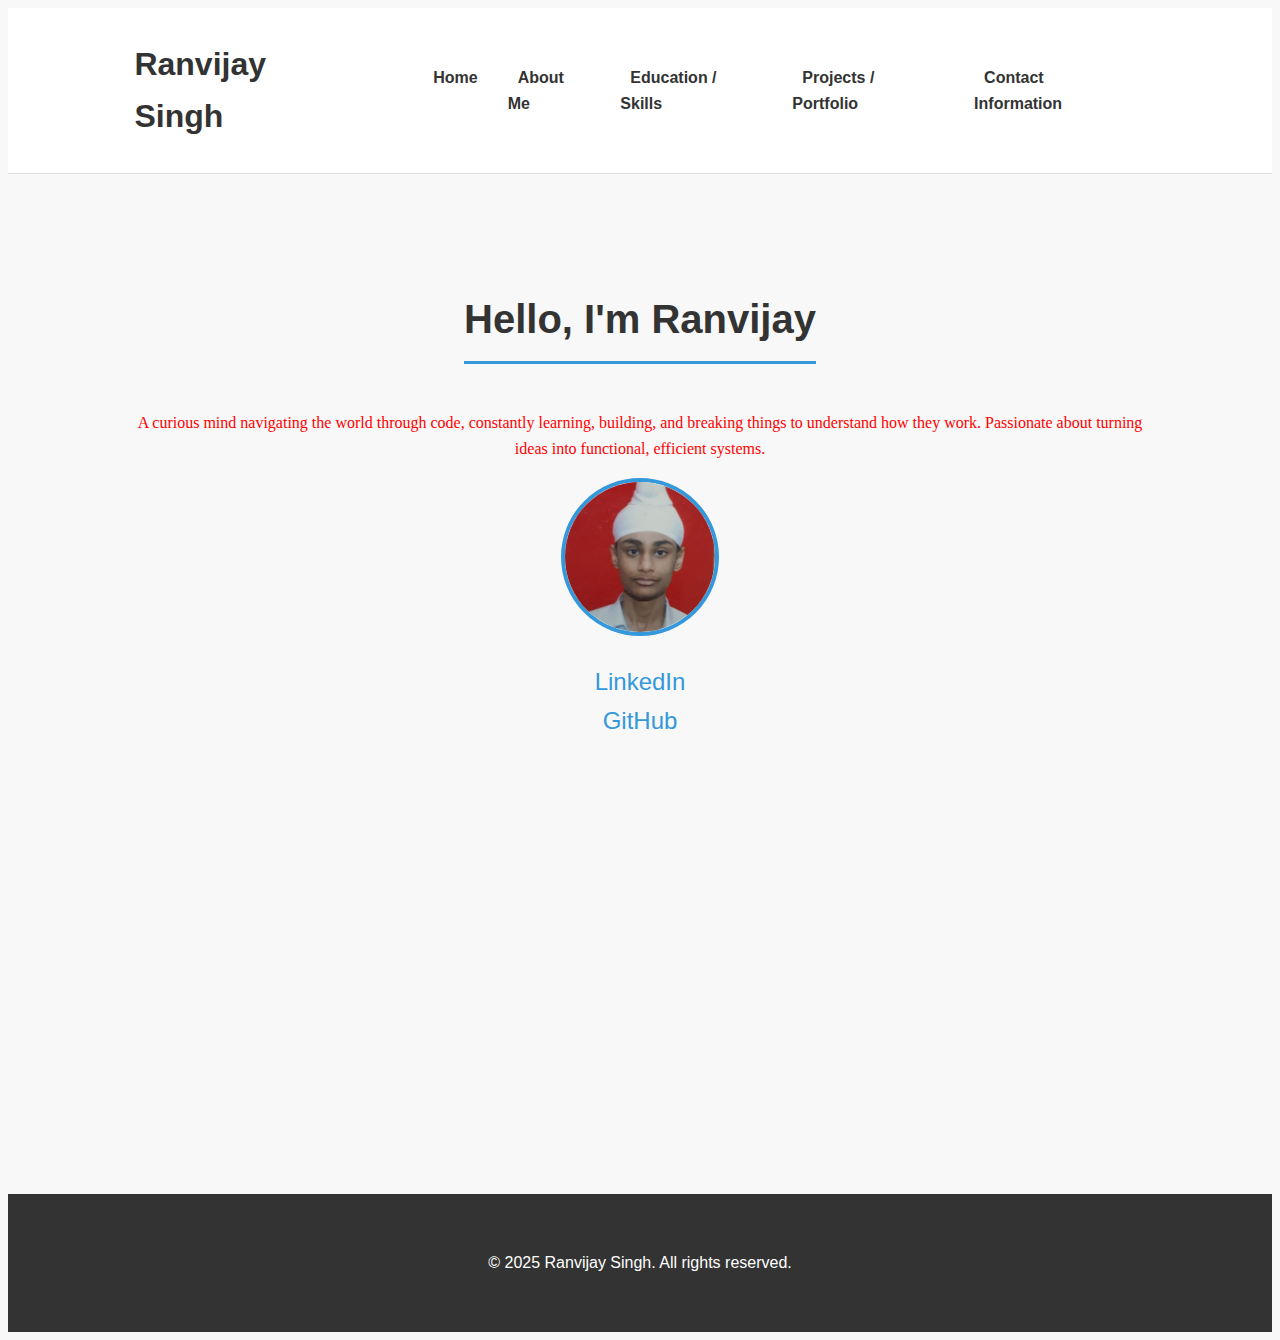
<file: index.html>
<!DOCTYPE html>
<html>
<head>
    <meta charset="UTF-8">
    <title>Port Folio</title>
    <link rel="stylesheet" href="style.css">
</head>
<body>
    <header>
        <nav>
            <h1><a href="index.html">Ranvijay Singh</a></h1>
            <ul>
                <li><a href="index.html">Home</a></li>
                <li><a href="about.html">About Me</a></li>
                <li><a href="skills.html">Education / Skills</a></li>
                <li><a href="projects.html">Projects / Portfolio</a></li>
                <li><a href="contact.html">Contact Information</a></li>
            </ul>
        </nav>
    </header>

    <main>
        <section id="home" class="section">
            <div class="container">
                <h2>Hello, I'm Ranvijay</h2>
                <p><font face="Merriweather" color="red">A curious mind navigating the world through code, constantly learning, building, and breaking things to understand how they work. Passionate about turning ideas into functional, efficient systems.</font></p>
                <img src="profile pic.jpeg" alt="Profile Picture" class="profile-img">
                <div class="social-links">
                    <a href="https://www.linkedin.com/in/ranvijay-singh-587994360/" title="LinkedIn">LinkedIn</a><br>
                    <a href="https://github.com/Ignition258741" title="GitHub">GitHub</a>
                    </div>
            </div>
        </section>
    </main>

    <footer>
        <div class="container">
            <p>&copy; 2025 Ranvijay Singh. All rights reserved.</p>
        </div>
    </footer>
</body>
</html>
</file>
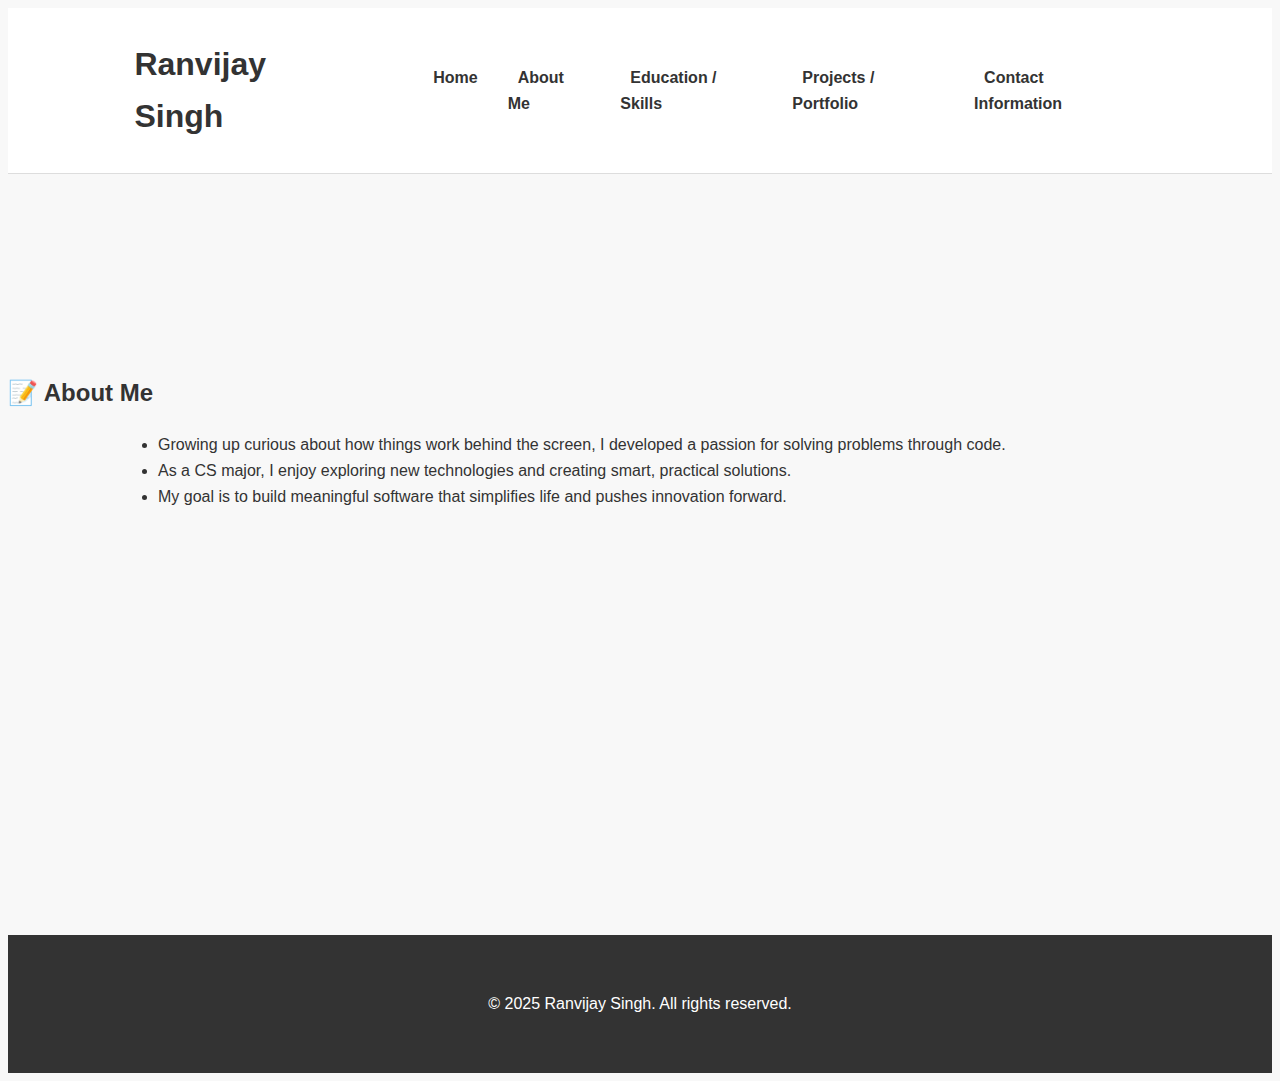
<file: about.html>
<!DOCTYPE html>
<html>
<head>
    <meta charset="UTF-8">
    <meta name="viewport" content="width=device-width, initial-scale=1.0">
    <title>Port Folio</title>
    <link rel="stylesheet" href="style.css">
</head>
<body>

    <header>
        <nav>
            <h1><a href="index.html">Ranvijay Singh</a></h1>
            <ul>
                <li><a href="index.html">Home</a></li>
                <li><a href="about.html">About Me</a></li>
                <li><a href="skills.html">Education / Skills</a></li>
                <li><a href="projects.html">Projects / Portfolio</a></li>
                <li><a href="contact.html">Contact Information</a></li>
            </ul>
        </nav>
    </header>

    <main style="padding-bottom:410px; padding-top:180px;">
                <h2>📝 About Me</h2>
                <ul style="padding-left:150px;"><li class="about_para">Growing up curious about how things work behind the screen, I developed a passion for solving problems through code.</li>
                
                <li class="about_para">As a CS major, I enjoy exploring new technologies and creating smart, practical solutions.</li>
                
                <li class="about_para">My goal is to build meaningful software that simplifies life and pushes innovation forward.</li></ul>
    </main>

    <footer>
        <div class="container">
            <p>&copy; 2025 Ranvijay Singh. All rights reserved.</p>
        </div>
    </footer>

</body>
</html>
</file>
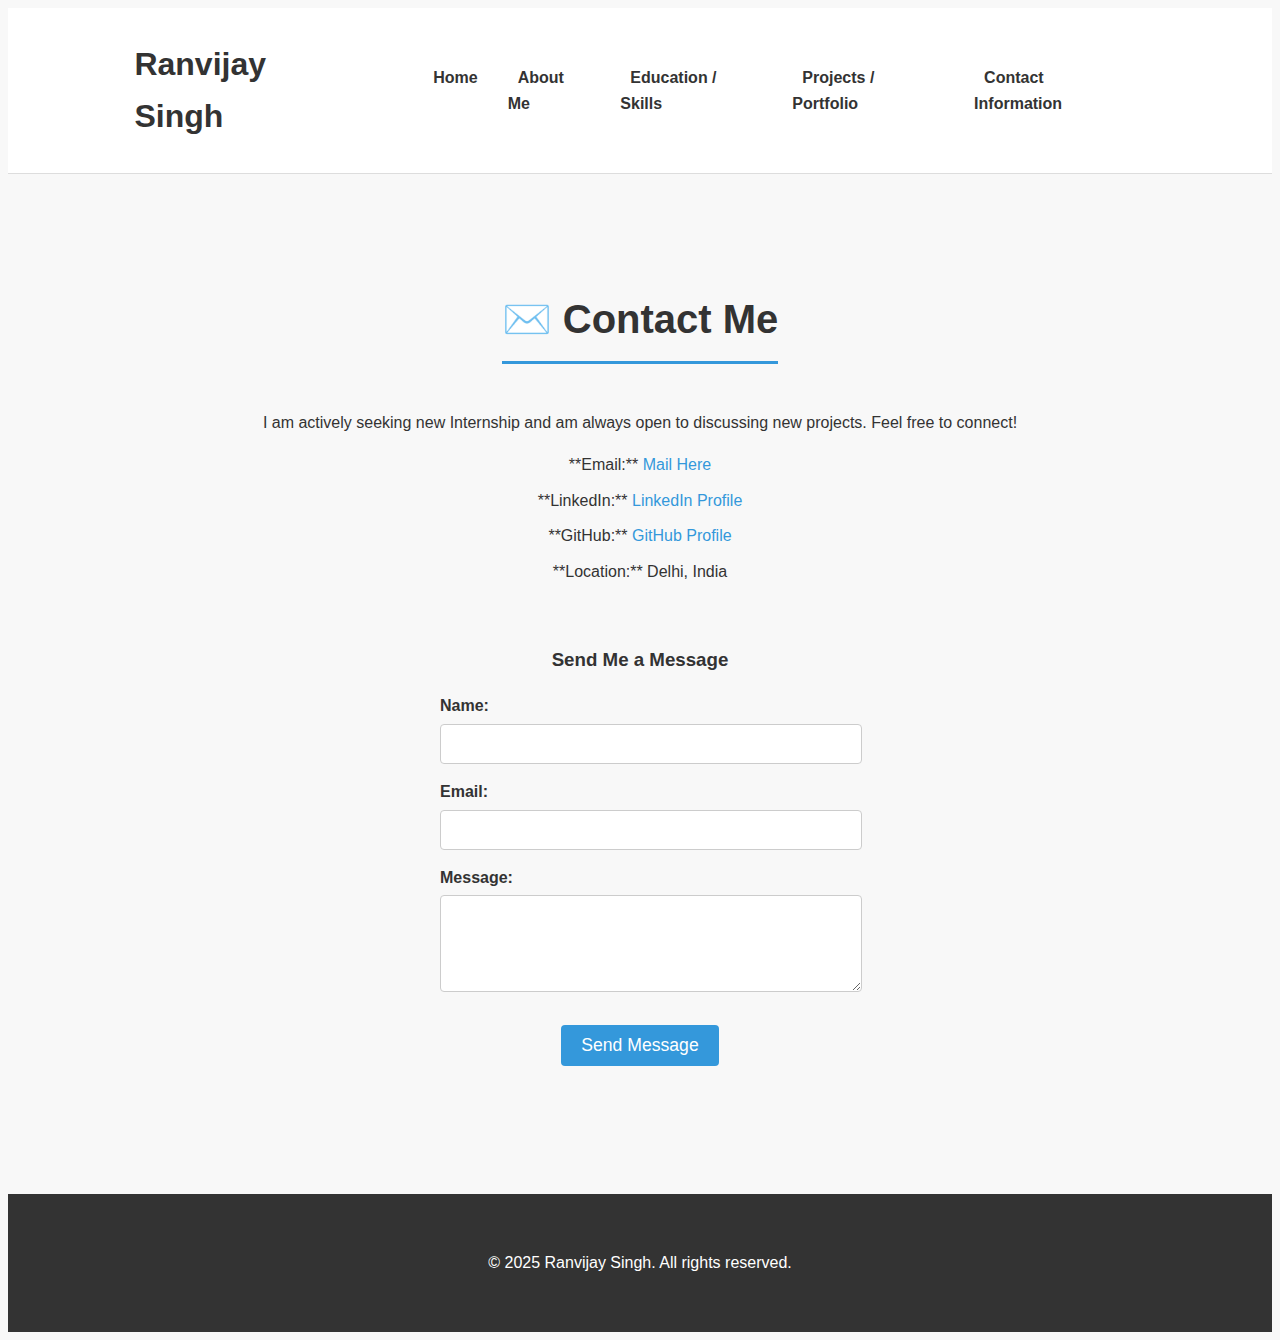
<file: contact.html>
<!DOCTYPE html>
<html>
<head>
    <meta charset="UTF-8">
    <meta name="viewport" content="width=device-width, initial-scale=1.0">
    <title>Port Folio</title>
    <link rel="stylesheet" href="style.css">
</head>
<body>

    <header>
        <nav>
            <h1><a href="index.html">Ranvijay Singh</a></h1>
            <ul>
                <li><a href="index.html">Home</a></li>
                <li><a href="about.html">About Me</a></li>
                <li><a href="skills.html">Education / Skills</a></li>
                <li><a href="projects.html">Projects / Portfolio</a></li>
                <li><a href="contact.html">Contact Information</a></li>
            </ul>
        </nav>
    </header>

    <main>
        <section id="contact" class="section">
            <div class="container">
                <h2>✉️ Contact Me</h2>
                <p>I am actively seeking new Internship and am always open to discussing new projects. Feel free to connect!</p>

                <ul>
                    <li>**Email:** <a href="mailto:ranvijaybharaj33l@gmail.com">Mail Here</a></li>
                    <li>**LinkedIn:** <a href="https://www.linkedin.com/in/ranvijay-singh-587994360/" target="_blank">LinkedIn Profile</a></li>
                    <li>**GitHub:** <a href="https://github.com/Ignition258741" target="_blank">GitHub Profile</a></li>
                    <li>**Location:** Delhi, India</li>
                </ul>

                <br>
                <h3>Send Me a Message</h3>

                <form action="###" method="POST">
                    <div class="form-group">
                        <label for="name">Name:</label>
                        <input type="text" id="name" name="name" required>
                    </div>
                    <div class="form-group">
                        <label for="email">Email:</label>
                        <input type="email" id="email" name="email" required>
                    </div>
                    <div class="form-group">
                        <label for="message">Message:</label>
                        <textarea id="message" name="message" rows="5" required></textarea>
                    </div>
                    <button type="submit">Send Message</button>
                </form>
                
            </div>
        </section>
    </main>

    <footer>
        <div class="container">
            <p>&copy; 2025 Ranvijay Singh. All rights reserved.</p>
        </div>
    </footer>

</body>
</html>
</file>
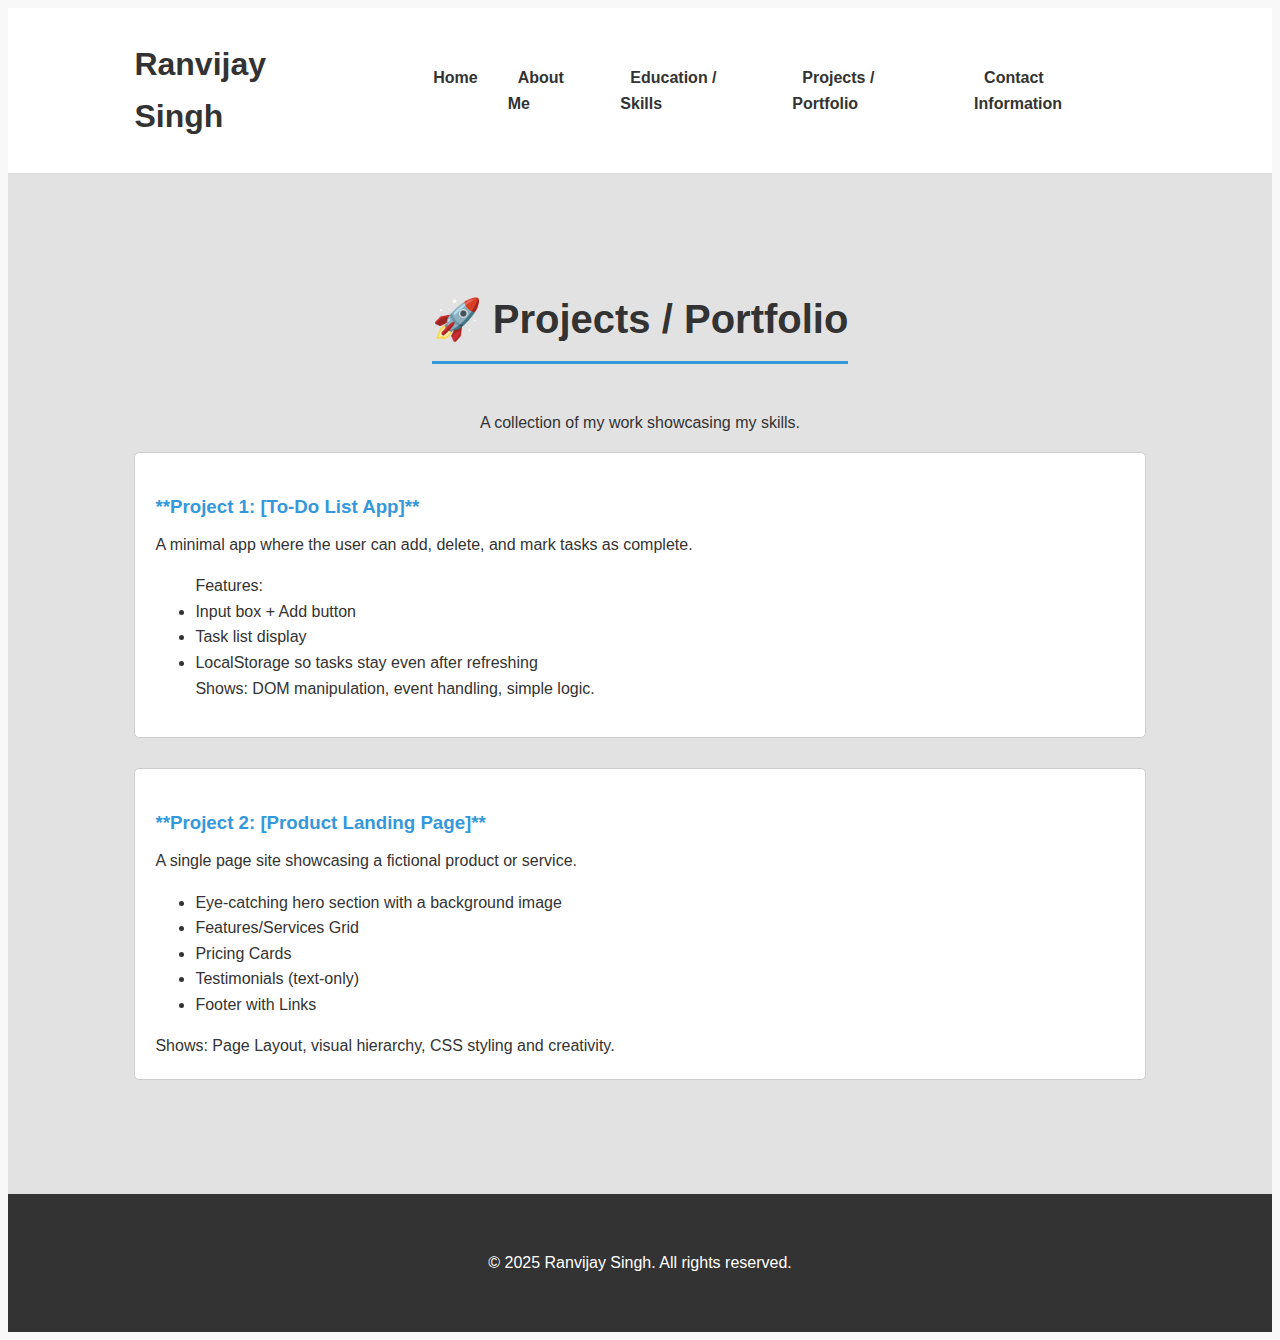
<file: projects.html>
<!DOCTYPE html>
<html lang="en">

<head>
    <meta charset="UTF-8">
    <meta name="viewport" content="width=device-width, initial-scale=1.0">
    <title>Port Folio</title>
    <link rel="stylesheet" href="style.css">
</head>

<body>

    <header>
        <nav>
            <h1><a href="index.html">Ranvijay Singh</a></h1>
            <ul>
                <li><a href="index.html">Home</a></li>
                <li><a href="about.html">About Me</a></li>
                <li><a href="skills.html">Education / Skills</a></li>
                <li><a href="projects.html">Projects / Portfolio</a></li>
                <li><a href="contact.html">Contact Information</a></li>
            </ul>
        </nav>
    </header>

    <main>
        <section id="projects" class="section">
            <div class="container">
                <h2>🚀 Projects / Portfolio</h2>
                <p>A collection of my work showcasing my skills.</p>

                <div class="project-card">
                    <h3>**Project 1: [To-Do List App]**</h3>
                    A minimal app where the user can add, delete, and mark tasks as complete.
                    <ul>Features:
                        <li>Input box + Add button</li>
                        <li>Task list display</li>
                        <li>LocalStorage so tasks stay even after refreshing</li>
                        Shows: DOM manipulation, event handling, simple logic.
                    </ul>
                </div>

                <div class="project-card">
                    <h3>**Project 2: [Product Landing Page]**</h3>
                    A single page site showcasing a fictional product or service.
                    <ul>
                        <li>Eye-catching hero section with a background image</li>
                        <li>Features/Services Grid</li>
                        <li>Pricing Cards</li><li>Testimonials (text-only)</li><li>Footer with Links</li>
                    </ul>
                    Shows: Page Layout, visual hierarchy, CSS styling and creativity.
                </div>
            </div>
        </section>
    </main>

    <footer>
        <div class="container">
            <p>&copy; 2025 Ranvijay Singh. All rights reserved.</p>
        </div>
    </footer>

</body>

</html>
</file>
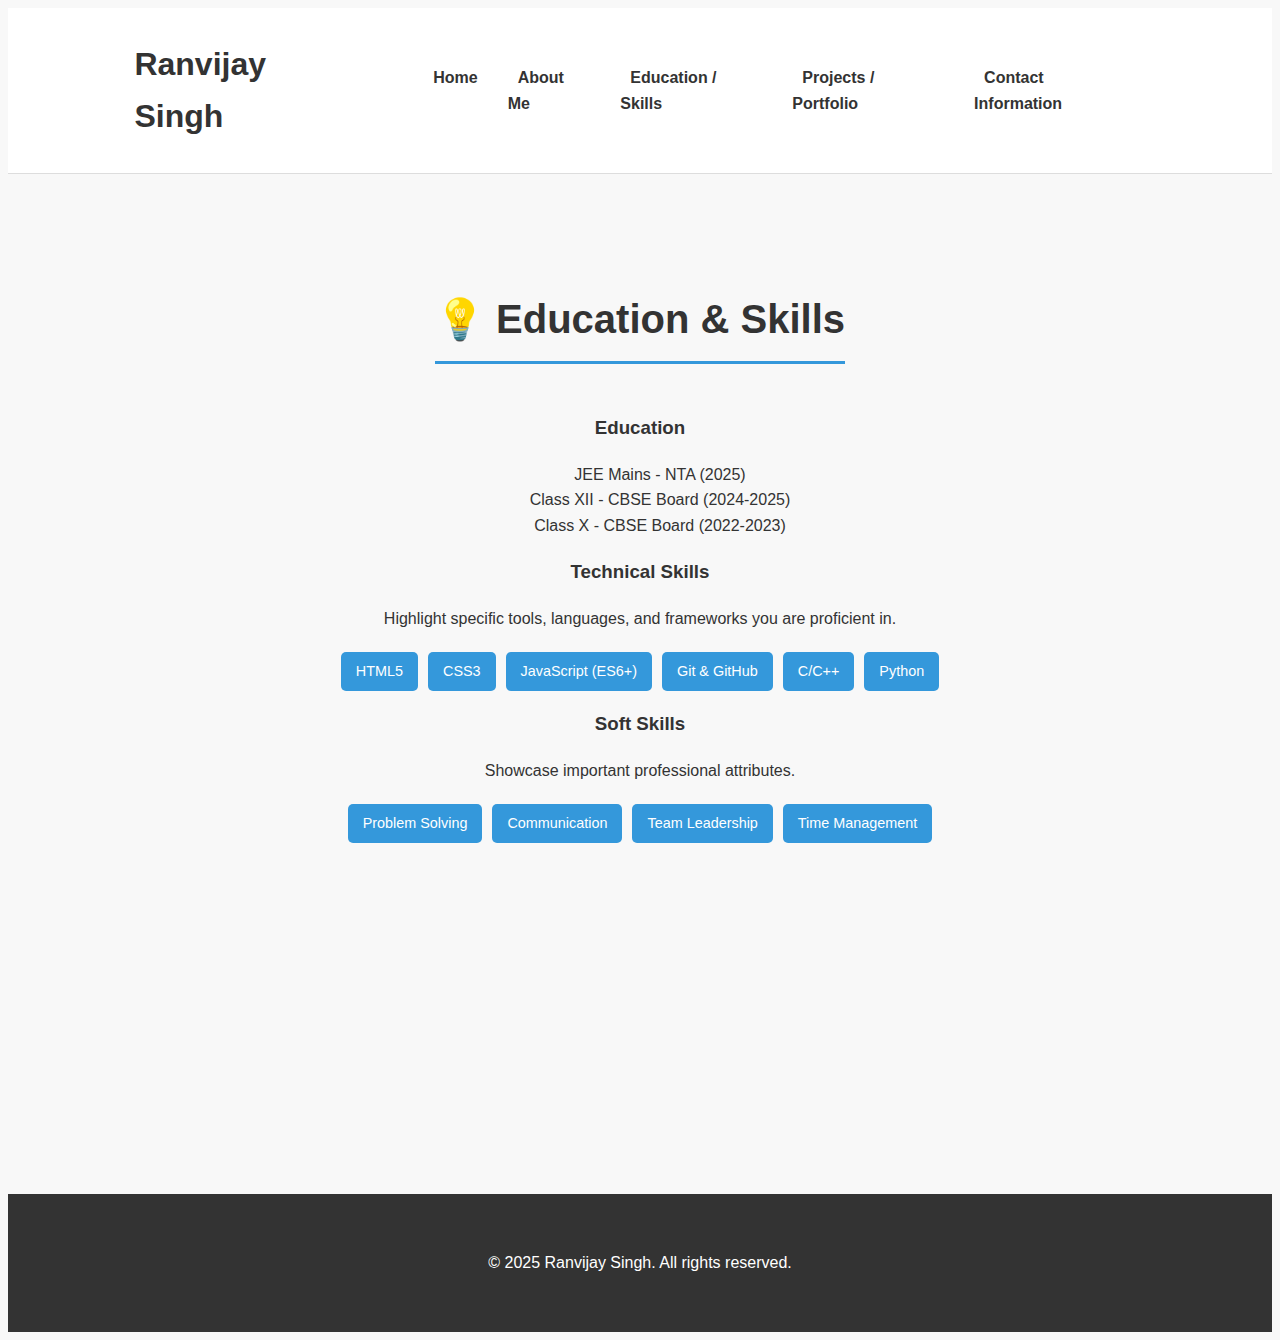
<file: skills.html>
<!DOCTYPE html>
<html lang="en">
<head>
    <meta charset="UTF-8">
    <meta name="viewport" content="width=device-width, initial-scale=1.0">
    <title>Port Folio</title>
    <link rel="stylesheet" href="style.css">
</head>
<body>

    <header>
        <nav>
            <h1><a href="index.html">Ranvijay Singh</a></h1>
            <ul>
                <li><a href="index.html">Home</a></li>
                <li><a href="about.html">About Me</a></li>
                <li><a href="skills.html">Education / Skills</a></li>
                <li><a href="projects.html">Projects / Portfolio</a></li>
                <li><a href="contact.html">Contact Information</a></li>
            </ul>
        </nav>
    </header>

    <main>
        <section id="skills" class="section">
            <div class="container">
                <h2>💡 Education & Skills</h2>

                <h3>Education</h3>
                <ul style="list-style-type:none;">
                    <li>JEE Mains - NTA (2025)</li>
                    <li>Class XII - CBSE Board (2024-2025)</li>
                    <li>Class X - CBSE Board (2022-2023)</li>
                    </ul>

                <h3>Technical Skills</h3>
                <p>Highlight specific tools, languages, and frameworks you are proficient in.</p>
                <div class="skills-list">
                    <span class="skill-tag">HTML5</span>
                    <span class="skill-tag">CSS3</span>
                    <span class="skill-tag">JavaScript (ES6+)</span>
                    <span class="skill-tag">Git & GitHub</span>
                    <span class="skill-tag">C/C++</span>
                    <span class="skill-tag">Python</span>
                    </div>

                <h3>Soft Skills</h3>
                <p>Showcase important professional attributes.</p>
                <div class="skills-list">
                    <span class="skill-tag">Problem Solving</span>
                    <span class="skill-tag">Communication</span>
                    <span class="skill-tag">Team Leadership</span>
                    <span class="skill-tag">Time Management</span>
                </div>
            </div>
        </section>
    </main>

    <footer>
        <div class="container">
            <p>&copy; 2025 Ranvijay Singh. All rights reserved.</p>
        </div>
    </footer>

</body>
</html>
</file>
<file: style.css>
body {
    font-family: Arial, sans-serif;
    line-height: 1.6;
    color: #333;
    background-color: #f8f8f8;
    scroll-behavior: smooth;
}

.container {
    width: 80%;
    margin: auto;
    overflow: hidden;
    padding: 20px 0;
}

header {
    background: #ffffff;
    color: #333;
    padding: 10px 0;
    position: sticky;
    top: 0;
    z-index: 1000;
    border-bottom: 1px solid #ddd;
}

header h1 a {
    color: #333;
    text-decoration: none;
}

nav {
    display: flex;
    justify-content: space-between;
    align-items: center;
    width: 80%;
    margin: auto;
}

nav ul {
    list-style: none;
    display: flex;
}

nav ul li {
    margin-left: 20px;
}

nav ul li a {
    color: #333;
    text-decoration: none;
    font-weight: bold;
    padding: 5px 10px;
    transition: color 0.3s;
}

nav ul li a:hover {
    color: #3498db;
}

.section {
    padding: 60px 0;
    min-height: 100vh;
    text-align: center;
}

#about, #projects {
    background-color: #e2e2e2;
}

.section h2 {
    font-size: 2.5em;
    margin-bottom: 30px;
    border-bottom: 3px solid #3498db;
    display: inline-block;
    padding-bottom: 10px;
}

.profile-img {
    width: 150px;
    height: 150px;
    border-radius: 50%;
    object-fit: cover;
    margin-bottom: 20px;
    border: 4px solid #3498db;
}

.social-links a {
    color: #3498db;
    font-size: 1.5em;
    margin: 0 10px;
    text-decoration: none;
    transition: color 0.3s;
}

.social-links a:hover {
    color: #333;
}


.skills-list {
    display: flex;
    flex-wrap: wrap;
    justify-content: center;
    gap: 10px;
    margin-top: 20px;
}

.skill-tag {
    background: #3498db;
    color: white;
    padding: 8px 15px;
    border-radius: 5px;
    font-size: 0.9em;
}


.project-card {
    text-align: left;
    background: #ffffff;
    padding: 20px;
    margin-bottom: 30px;
    border: 1px solid #ccc;
    border-radius: 5px;
}

.project-img {
    margin-bottom: 15px;
    border-radius: 3px;
}

.project-card h3 {
    color: #3498db;
    margin-bottom: 10px;
}

.project-card a {
    color: #3498db;
    text-decoration: none;
    font-weight: bold;
}

.project-card a:hover {
    text-decoration: underline;
}

footer {
    background: #333;
    color: white;
    text-align: center;
    padding: 20px 0;
}

#contact ul {
    list-style: none;
    padding: 0;
    text-align: center;
}

#contact ul li {
    margin: 10px 0;
}

#contact a {
    color: #3498db;
    text-decoration: none;
}

#contact a:hover {
    text-decoration: underline;
}

#contact .form-group {
    margin-bottom: 15px;
    text-align: left;
    max-width: 400px;
    margin-left: auto;
    margin-right: auto;
}

#contact label {
    display: block;
    margin-bottom: 5px;
    font-weight: bold;
}

#contact input[type="text"], 
#contact input[type="email"], 
#contact textarea {
    width: 100%;
    padding: 10px;
    border: 1px solid #ccc;
    border-radius: 4px;
    font-size: 1em;
}

#contact button {
    background-color: #3498db;
    color: white;
    padding: 10px 20px;
    border: none;
    border-radius: 4px;
    cursor: pointer;
    font-size: 1.1em;
    margin-top: 10px;
    transition: background-color 0.3s;
}

#contact button:hover {
    background-color: #2980b9;
}

.about_para{
    transition: all 0.45s ease-in-out;
}

.about_para:hover{
    transform: scale(1.08);
}
</file>
